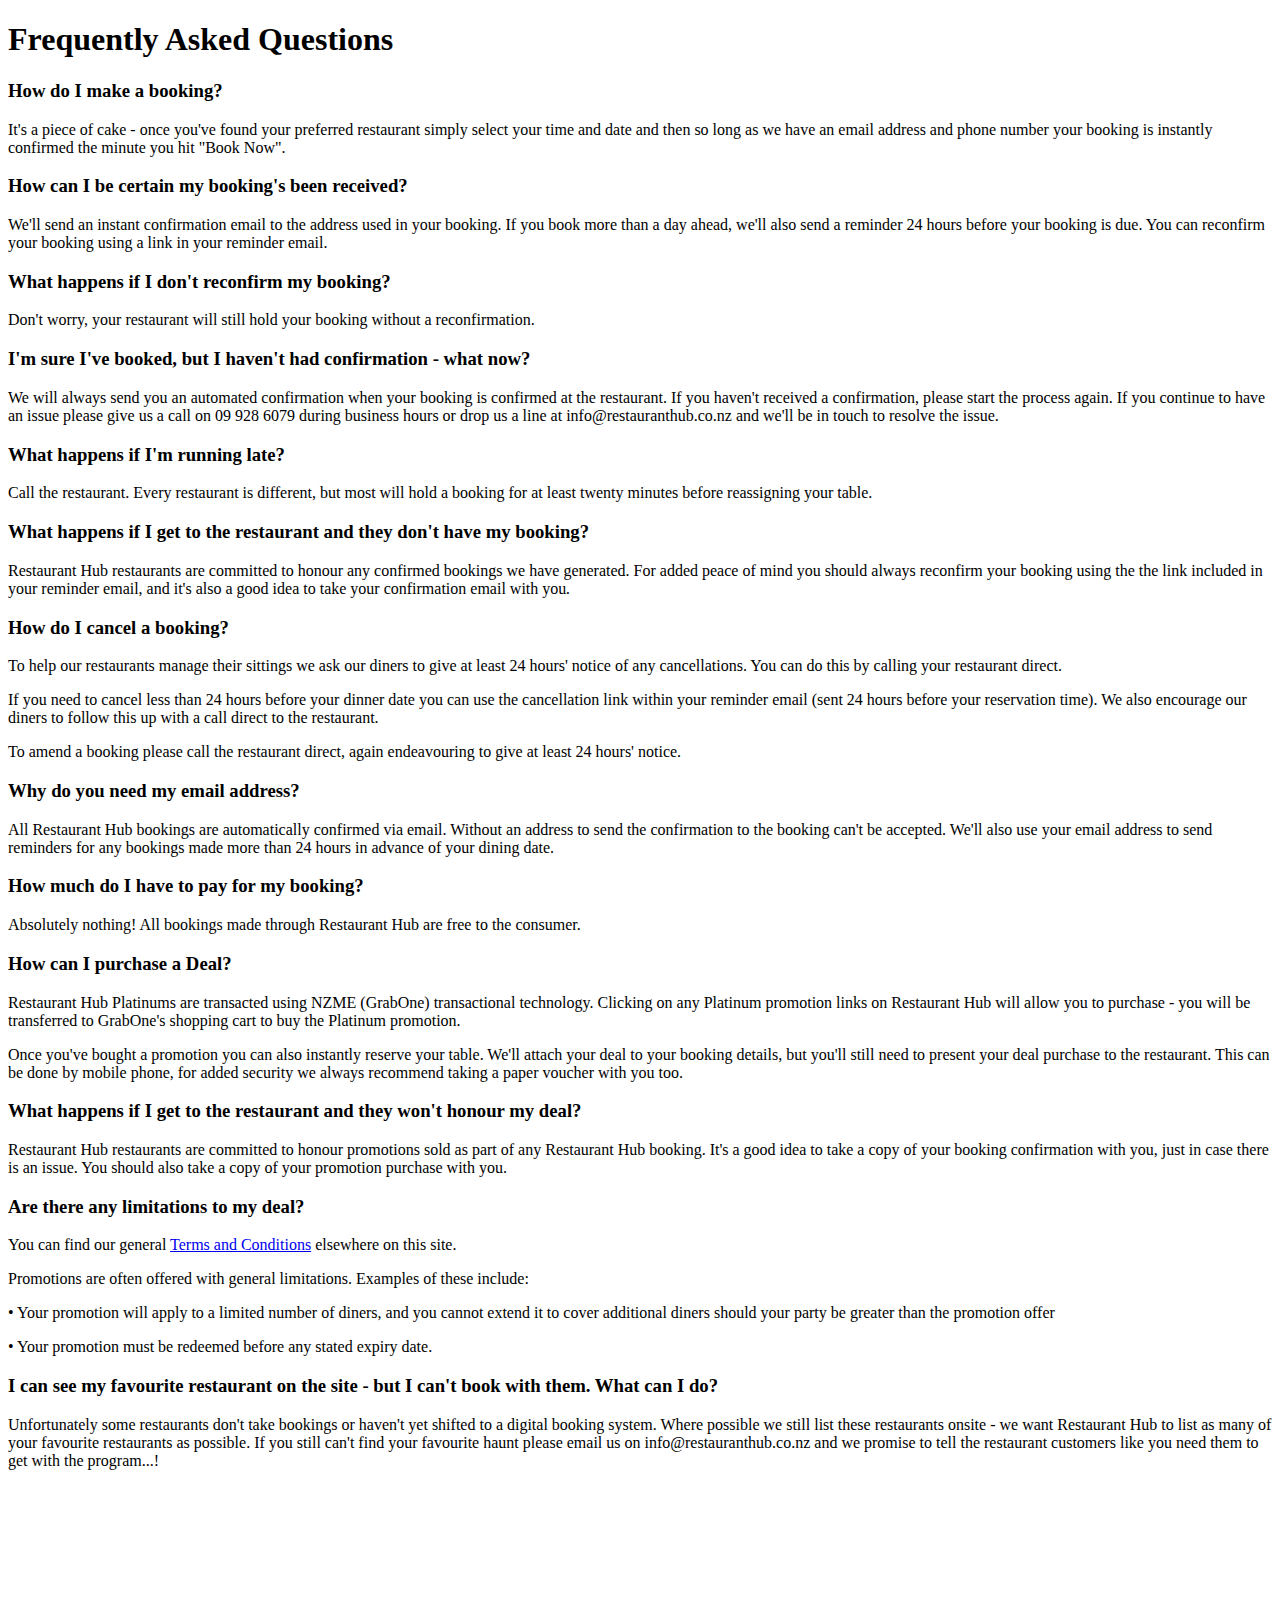
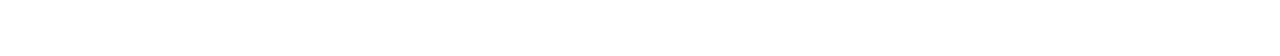
<file: FAQ.html>
<!doctype html>
<html>
<head>
    <title>Frequently Asked Question</title>

    <meta charset="utf-8" />
    <meta http-equiv="Content-type" content="text/html; charset=utf-8" />
    <meta name="viewport" content="width=device-width, initial-scale=1" />
   
</head>

<body>
<div>
    <h1>Frequently Asked Questions</h1>
    <h3>How do I make a booking?</h3>

<p>It&#39;s a piece of cake - once you&#39;ve found&nbsp;your preferred restaurant simply select your time and date and then so long as&nbsp;we have an email address and phone number&nbsp;your booking is instantly confirmed the minute you hit &quot;Book Now&quot;.&nbsp;</p>

<h3>How can I&nbsp;be certain my booking&#39;s been received?</h3>

<p>We&#39;ll send an instant confirmation email to the address used in your booking. If you book more than a day ahead,&nbsp;we&#39;ll also send a reminder 24 hours before your booking is due. You can reconfirm your booking using a link&nbsp;in your reminder email.</p>

<h3>What happens if I don&#39;t reconfirm my booking?</h3>

<p>Don&#39;t worry,&nbsp;your restaurant will still hold your booking without a reconfirmation.</p>

<h3>I&#39;m sure I&#39;ve booked, but I haven&#39;t had confirmation - what now?</h3>

<p>We will always send you an automated confirmation when your booking&nbsp;is confirmed at the restaurant. If you haven&#39;t received a confirmation, please start the process again. If you continue to have an issue please give us a call on&nbsp;09 928 6079 during business hours or drop us a line at&nbsp;info@restauranthub.co.nz&nbsp;and we&#39;ll be in touch to resolve the issue.</p>

<h3>What happens if I&#39;m running late?</h3>

<p>Call the restaurant.&nbsp;Every restaurant is different, but most will hold a booking for at least twenty minutes before reassigning your table.&nbsp;</p>

<h3>What happens if I get to the restaurant and they don&#39;t have my booking?</h3>

<p>Restaurant Hub restaurants are committed to honour any confirmed bookings we have generated. For added peace of mind you should always reconfirm your booking using the the link included in your reminder email, and it&#39;s also a good idea to take your confirmation email with you<em>.&nbsp;</em></p>

<h3>How do I&nbsp;cancel a booking?</h3>

<p>To help our restaurants manage their sittings&nbsp;we ask our diners&nbsp;to give at least 24 hours&#39; notice of any cancellations. You can do this by calling your restaurant direct.</p>

<p>If you need to cancel less than 24 hours before your dinner date&nbsp;you can use&nbsp;the cancellation link within your reminder email (sent 24 hours before your reservation time). We also encourage our diners&nbsp;to follow this up with a call direct to the restaurant.</p>

<p>To amend a booking please call the restaurant direct, again endeavouring to give at least 24 hours&#39; notice.</p>

<h3>Why do you need my email address?</h3>

<p>All Restaurant Hub bookings are automatically confirmed via email. Without an address to send the confirmation to the booking can&#39;t be accepted. We&#39;ll also use your email address to&nbsp;send reminders for any bookings made more than 24 hours in advance of your dining date.&nbsp;</p>

<h3>How much do I have to pay for my booking?</h3>

<p>Absolutely nothing! All bookings made through Restaurant Hub are free to the consumer.</p>

<h3>How can I purchase a Deal?</h3>

<p>Restaurant Hub Platinums&nbsp;are transacted&nbsp;using NZME (GrabOne) transactional technology. Clicking on any Platinum promotion links on Restaurant&nbsp;Hub will allow you to purchase - you will be transferred to GrabOne&#39;s shopping cart to buy the Platinum promotion.&nbsp;&nbsp;</p>

<p>Once you&#39;ve bought a promotion&nbsp;you can also instantly reserve your table. We&#39;ll attach your deal to your booking details, but you&#39;ll still need to present your deal purchase to the restaurant. This can be done by mobile phone, for added security we always recommend taking a paper voucher with you too.&nbsp;&nbsp;</p>

<h3>What happens if I get to the restaurant and they won&#39;t honour my deal?</h3>

<p>Restaurant Hub restaurants are committed to honour promotions&nbsp;sold as part of any Restaurant Hub booking. It&#39;s a good idea to take a copy of your booking confirmation with you, just in case there is an issue. You should also take a copy of your promotion purchase with you.&nbsp;&nbsp;&nbsp;</p>

<h3>Are there any limitations to my deal?</h3>

<p>You can find our general <a href="http://www.restauranthub.co.nz/ts-and-cs/">Terms and&nbsp;Conditions</a> elsewhere on this site.</p>

<p>Promotions are often offered with&nbsp;general limitations. Examples of these include:</p>

<p>&bull; Your promotion will apply to a limited number of diners, and you cannot extend it to cover additional diners should your party be&nbsp;greater than the promotion offer</p>

<p>&bull; Your promotion&nbsp;must be redeemed before any stated&nbsp;expiry date.&nbsp;</p>

<h3>I can see my favourite restaurant on the site - but I can&#39;t book with them. What can I do?</h3>

<p>Unfortunately some restaurants don&#39;t take bookings or haven&#39;t yet shifted to a digital booking system. Where possible we&nbsp;still list these restaurants onsite - we want Restaurant Hub to list as many of your favourite restaurants as possible. If you still can&#39;t find your favourite haunt please email us on info@restauranthub.co.nz and we&nbsp;promise to tell the restaurant customers like you need&nbsp;them to get with the program...!&nbsp;</p>

<p>&nbsp;</p>

<p>&nbsp;</p>

<p>&nbsp;</p>

<p>&nbsp;</p>

<p>&nbsp;</p>


</div>
</body>
</html>
</file>
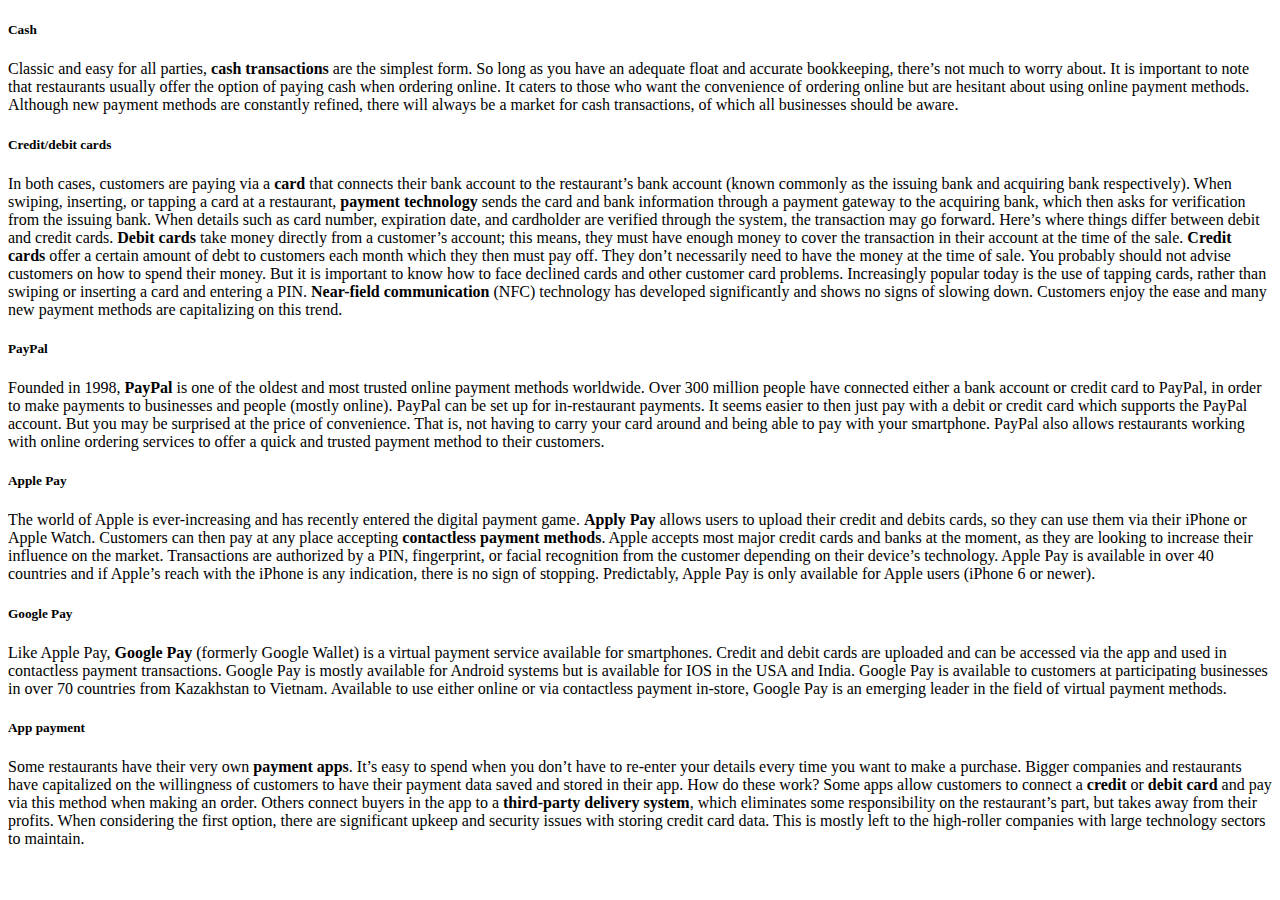
<file: payment.html>
<!doctype html>
<html>
<head>
    <title>Payment Option</title>

    <meta charset="utf-8" />
    <meta http-equiv="Content-type" content="text/html; charset=utf-8" />
    <meta name="viewport" content="width=device-width, initial-scale=1" />
   
</head>

<body>
<div>
    <h5><strong>Cash</strong></h5>
<p>Classic and easy for all parties, <strong>cash transactions</strong> are the simplest form. So long as you have an adequate float and accurate bookkeeping, there’s not much to worry about. It is important to note that restaurants usually offer the option of paying cash when ordering online. It caters to those who want the convenience of ordering online but are hesitant about using online payment methods. Although new payment methods are constantly refined, there will always be a market for cash transactions, of which all businesses should be aware.</p>
<h5><strong>Credit/debit cards</strong></h5>
<p>In both cases, customers are paying via a <strong>card</strong> that connects their bank account to the restaurant’s bank account (known commonly as the issuing bank and acquiring bank respectively). When swiping, inserting, or tapping a card at a restaurant, <strong>payment technology</strong> sends the card and bank information through a payment gateway to the acquiring bank, which then asks for verification from the issuing bank. When details such as card number, expiration date, and cardholder are verified through the system, the transaction may go forward. Here’s where things differ between debit and credit cards. <strong>Debit cards</strong> take money directly from a customer’s account; this means, they must have enough money to cover the transaction in their account at the time of the sale. <strong>Credit cards</strong> offer a certain amount of debt to customers each month which they then must pay off. They don’t necessarily need to have the money at the time of sale. You probably should not advise customers on how to spend their money. But it is important to know how to face declined cards and other customer card problems. Increasingly popular today is the use of tapping cards, rather than swiping or inserting a card and entering a PIN. <strong>Near-field communication</strong> (NFC) technology has developed significantly and shows no signs of slowing down. Customers enjoy the ease and many new payment methods are capitalizing on this trend.</p>
<h5><strong>PayPal</strong></h5>
<p>Founded in 1998, <strong>PayPal</strong> is one of the oldest and most trusted online payment methods worldwide. Over 300 million people have connected either a bank account or credit card to PayPal, in order to make payments to businesses and people (mostly online). PayPal can be set up for in-restaurant payments. It seems easier to then just pay with a debit or credit card which supports the PayPal account. But you may be surprised at the price of convenience. That is, not having to carry your card around and being able to pay with your smartphone. PayPal also allows restaurants working with online ordering services to offer a quick and trusted payment method to their customers.</p>
<h5><strong>Apple Pay</strong></h5>
<p>The world of Apple is ever-increasing and has recently entered the digital payment game. <strong>Apply Pay</strong> allows users to upload their credit and debits cards, so they can use them via their iPhone or Apple Watch. Customers can then pay at any place accepting <strong>contactless payment methods</strong>. Apple accepts most major credit cards and banks at the moment, as they are looking to increase their influence on the market. Transactions are authorized by a PIN, fingerprint, or facial recognition from the customer depending on their device’s technology. Apple Pay is available in over 40 countries and if Apple’s reach with the iPhone is any indication, there is no sign of stopping. Predictably, Apple Pay is only available for Apple users (iPhone 6 or newer).</p>
<h5><strong>Google Pay</strong></h5>
<p>Like Apple Pay, <strong>Google Pay</strong> (formerly Google Wallet) is a virtual payment service available for smartphones. Credit and debit cards are uploaded and can be accessed via the app and used in contactless payment transactions. Google Pay is mostly available for Android systems but is available for IOS in the USA and India. Google Pay is available to customers at participating businesses in over 70 countries from Kazakhstan to Vietnam. Available to use either online or via contactless payment in-store, Google Pay is an emerging leader in the field of virtual payment methods.</p>
<h5><strong>App payment</strong></h5>
<p>Some restaurants have their very own <strong>payment apps</strong>. It’s easy to spend when you don’t have to re-enter your details every time you want to make a purchase. Bigger companies and restaurants have capitalized on the willingness of customers to have their payment data saved and stored in their app. How do these work? Some apps allow customers to connect a <strong>credit</strong> or <strong>debit card</strong> and pay via this method when making an order. Others connect buyers in the app to a <strong>third-party delivery system</strong>, which eliminates some responsibility on the restaurant’s part, but takes away from their profits. When considering the first option, there are significant upkeep and security issues with storing credit card data. This is mostly left to the high-roller companies with large technology sectors to maintain.</p>
        
</div>
</body>
</html>
</file>
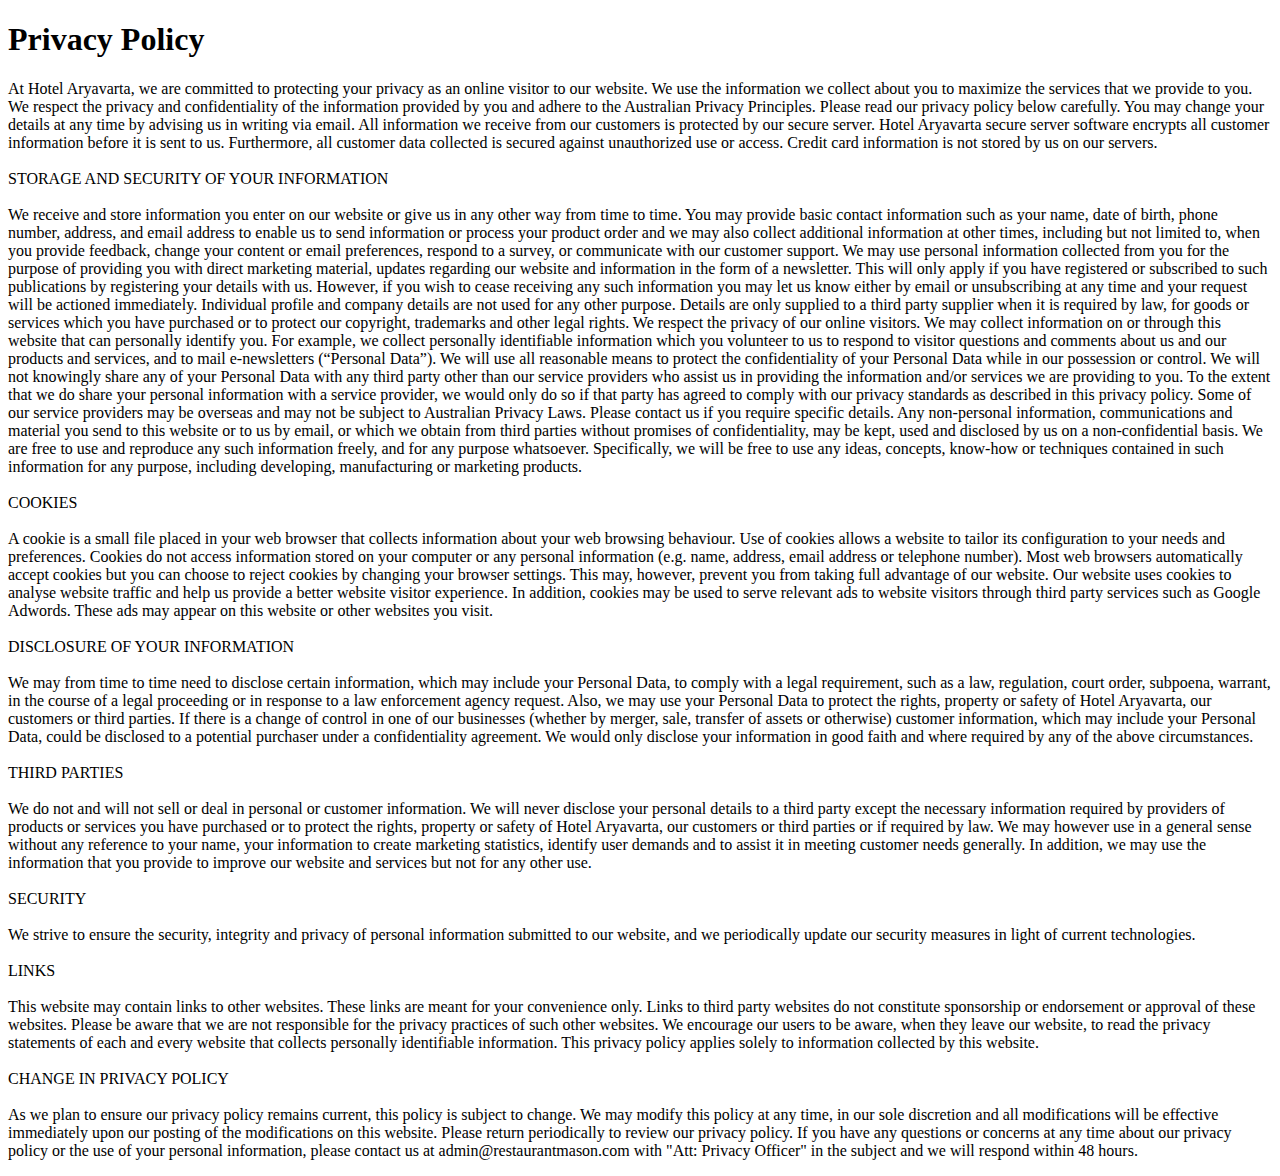
<file: privacy.html>
<!doctype html>
<html>
<head>
    <title>Privacy Policy</title>

    <meta charset="utf-8" />
    <meta http-equiv="Content-type" content="text/html; charset=utf-8" />
    <meta name="viewport" content="width=device-width, initial-scale=1" />
   
</head>

<body>
<div>
    <h1>Privacy Policy</h1>
    <p>At Hotel Aryavarta, we are committed to protecting your privacy as an online visitor to our website. We use the information we collect about you to maximize the services that we provide to you. We respect the privacy and confidentiality of the information provided by you and adhere to the Australian Privacy Principles. Please read our privacy policy below carefully.

        You may change your details at any time by advising us in writing via email. All information we receive from our customers is protected by our secure server. Hotel Aryavarta secure server software encrypts all customer information before it is sent to us. Furthermore, all customer data collected is secured against unauthorized use or access. Credit card information is not stored by us on our servers.
        
        
        <br/><br/>
        STORAGE AND SECURITY OF YOUR INFORMATION<br/></br/>
        
        We receive and store information you enter on our website or give us in any other way from time to time. You may provide basic contact information such as your name, date of birth, phone number, address, and email address to enable us to send information or process your product order and we may also collect additional information at other times, including but not limited to, when you provide feedback, change your content or email preferences, respond to a survey, or communicate with our customer support.
        
        We may use personal information collected from you for the purpose of providing you with direct marketing material, updates regarding our website and information in the form of a newsletter. This will only apply if you have registered or subscribed to such publications by registering your details with us. However, if you wish to cease receiving any such information you may let us know either by email or unsubscribing at any time and your request will be actioned immediately.
        
        Individual profile and company details are not used for any other purpose. Details are only supplied to a third party supplier when it is required by law, for goods or services which you have purchased or to protect our copyright, trademarks and other legal rights.
        
        We respect the privacy of our online visitors. We may collect information on or through this website that can personally identify you. For example, we collect personally identifiable information which you volunteer to us to respond to visitor questions and comments about us and our products and services, and to mail e-newsletters (“Personal Data”).
        
        We will use all reasonable means to protect the confidentiality of your Personal Data while in our possession or control. We will not knowingly share any of your Personal Data with any third party other than our service providers who assist us in providing the information and/or services we are providing to you. To the extent that we do share your personal information with a service provider, we would only do so if that party has agreed to comply with our privacy standards as described in this privacy policy. Some of our service providers may be overseas and may not be subject to Australian Privacy Laws. Please contact us if you require specific details.
        
        Any non-personal information, communications and material you send to this website or to us by email, or which we obtain from third parties without promises of confidentiality, may be kept, used and disclosed by us on a non-confidential basis. We are free to use and reproduce any such information freely, and for any purpose whatsoever. Specifically, we will be free to use any ideas, concepts, know-how or techniques contained in such information for any purpose, including developing, manufacturing or marketing products.
        
        
        <br/><br/>
        COOKIES
        <br/></br/>
        A cookie is a small file placed in your web browser that collects information about your web browsing behaviour. Use of cookies allows a website to tailor its configuration to your needs and preferences. Cookies do not access information stored on your computer or any personal information (e.g. name, address, email address or telephone number). Most web browsers automatically accept cookies but you can choose to reject cookies by changing your browser settings. This may, however, prevent you from taking full advantage of our website.
        
        Our website uses cookies to analyse website traffic and help us provide a better website visitor experience. In addition, cookies may be used to serve relevant ads to website visitors through third party services such as Google Adwords. These ads may appear on this website or other websites you visit.
        
        
        <br/><br/>
        DISCLOSURE OF YOUR INFORMATION
        <br/></br/>
        We may from time to time need to disclose certain information, which may include your Personal Data, to comply with a legal requirement, such as a law, regulation, court order, subpoena, warrant, in the course of a legal proceeding or in response to a law enforcement agency request. Also, we may use your Personal Data to protect the rights, property or safety of Hotel Aryavarta, our customers or third parties.
        
        If there is a change of control in one of our businesses (whether by merger, sale, transfer of assets or otherwise) customer information, which may include your Personal Data, could be disclosed to a potential purchaser under a confidentiality agreement. We would only disclose your information in good faith and where required by any of the above circumstances.
        
        
        <br/><br/>
        THIRD PARTIES
        <br/></br/>
        We do not and will not sell or deal in personal or customer information. We will never disclose your personal details to a third party except the necessary information required by providers of products or services you have purchased or to protect the rights, property or safety of Hotel Aryavarta, our customers or third parties or if required by law.
        
        We may however use in a general sense without any reference to your name, your information to create marketing statistics, identify user demands and to assist it in meeting customer needs generally. In addition, we may use the information that you provide to improve our website and services but not for any other use.
        
        
        <br/><br/>
        SECURITY
        <br/></br/>
        We strive to ensure the security, integrity and privacy of personal information submitted to our website, and we periodically update our security measures in light of current technologies.
        
        
       <br/><br/> 
        LINKS
        <br/></br/>
        This website may contain links to other websites. These links are meant for your convenience only. Links to third party websites do not constitute sponsorship or endorsement or approval of these websites. Please be aware that we are not responsible for the privacy practices of such other websites. We encourage our users to be aware, when they leave our website, to read the privacy statements of each and every website that collects personally identifiable information. This privacy policy applies solely to information collected by this website.
        
        
        <br/><br/>
        CHANGE IN PRIVACY POLICY
        <br/></br/>
        As we plan to ensure our privacy policy remains current, this policy is subject to change. We may modify this policy at any time, in our sole discretion and all modifications will be effective immediately upon our posting of the modifications on this website. Please return periodically to review our privacy policy.
        
        If you have any questions or concerns at any time about our privacy policy or the use of your personal information, please contact us at admin@restaurantmason.com with "Att: Privacy Officer" in the subject and we will respond within 48 hours.
        
        </p>
</div>
</body>
</html>
</file>
